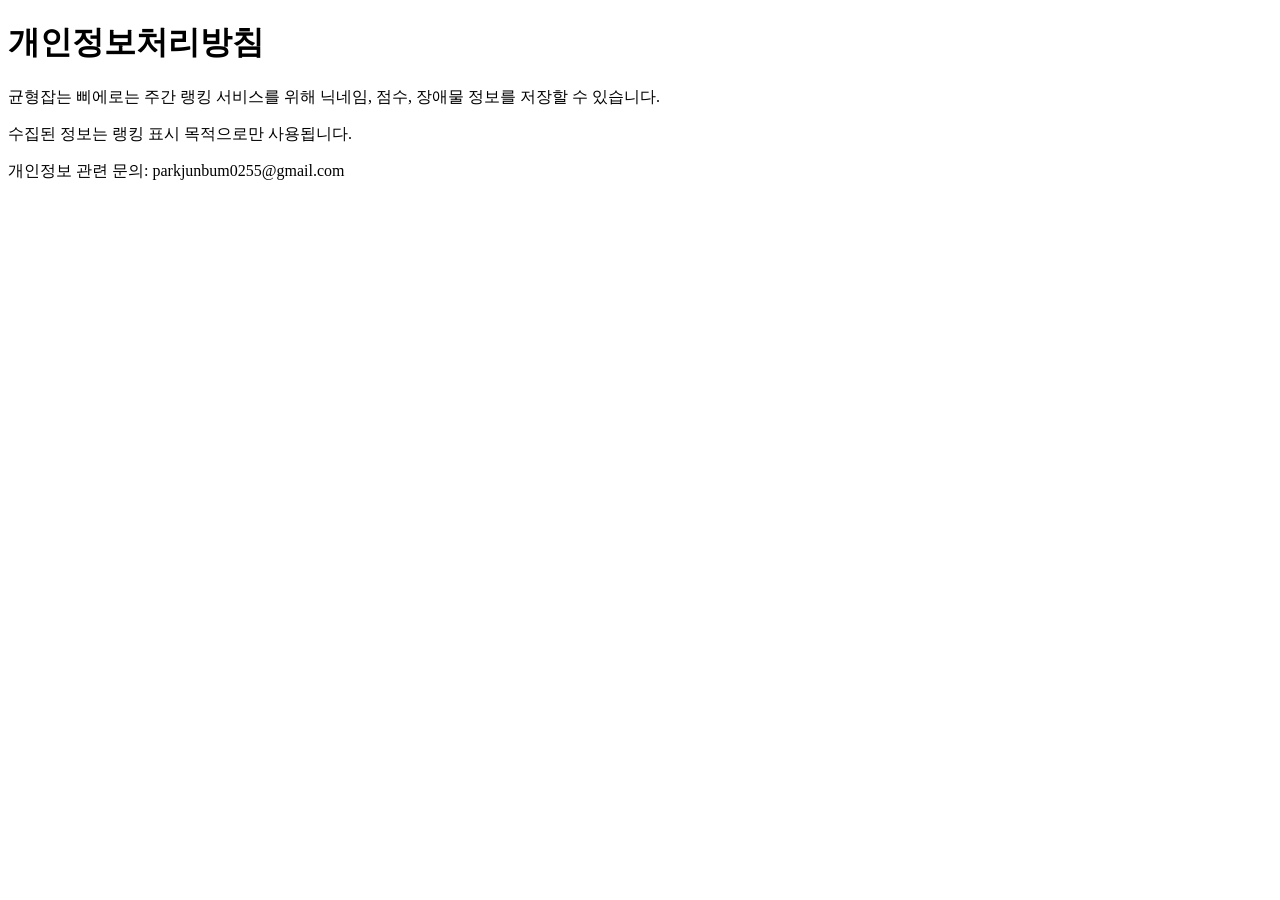
<file: privacy.html>
<!DOCTYPE html>
<html lang="ko">
<head>
<meta charset="UTF-8">
<title>개인정보처리방침</title>
</head>
<body>
<h1>개인정보처리방침</h1>

<p>균형잡는 삐에로는 주간 랭킹 서비스를 위해 닉네임, 점수, 장애물 정보를 저장할 수 있습니다.</p>

<p>수집된 정보는 랭킹 표시 목적으로만 사용됩니다.</p>

<p>개인정보 관련 문의:
parkjunbum0255@gmail.com</p>

</body>
</html>
</file>
